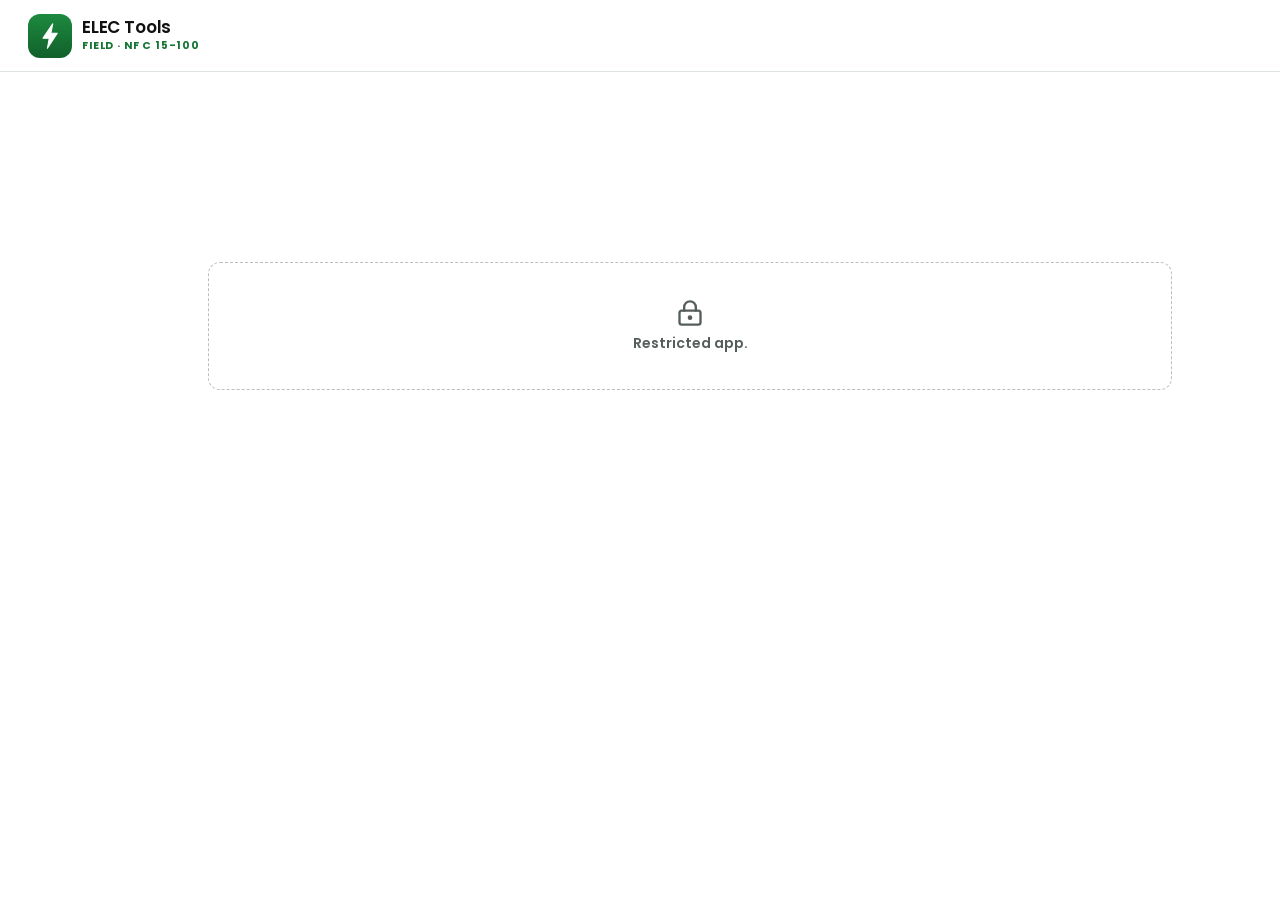
<file: index.html>
<!DOCTYPE html><!--YHZ8ndGAC8doAloc_MuXk--><html lang="fr"><head><meta charSet="utf-8"/><meta name="viewport" content="width=device-width, initial-scale=1, maximum-scale=1, viewport-fit=cover"/><link rel="stylesheet" href="/_next/static/css/69d6e16d5c4a5481.css" data-precedence="next"/><link rel="preload" as="script" fetchPriority="low" href="/_next/static/chunks/webpack-58c58e52b3b2d618.js"/><script src="/_next/static/chunks/4bd1b696-409494caf8c83275.js" async=""></script><script src="/_next/static/chunks/255-205653c4add82feb.js" async=""></script><script src="/_next/static/chunks/main-app-24da8ce214932cf9.js" async=""></script><script src="/_next/static/chunks/2f0b94e8-015daada98eb83e2.js" async=""></script><script src="/_next/static/chunks/164f4fb6-91375d5a65762548.js" async=""></script><script src="/_next/static/chunks/367-178e7920bcaeda4d.js" async=""></script><script src="/_next/static/chunks/app/page-3297cb215c51eac8.js" async=""></script><meta name="theme-color" content="#ffffff"/><title>ELEC Tools</title><meta name="description" content="Compagnon terrain pour calculs electriques NF C 15-100"/><meta name="application-name" content="ELEC Tools"/><link rel="manifest" href="/manifest.webmanifest"/><meta name="robots" content="noindex, nofollow"/><meta name="mobile-web-app-capable" content="yes"/><meta name="apple-mobile-web-app-title" content="ELEC Tools"/><meta name="apple-mobile-web-app-status-bar-style" content="default"/><script src="/_next/static/chunks/polyfills-42372ed130431b0a.js" noModule=""></script></head><body><div hidden=""><!--$--><!--/$--></div><div class="app-shell"><header class="topbar"><button type="button" class="brand-button" aria-label="Accueil ELEC Tools" data-brand-logo="true"><span class="brand-mark" aria-hidden="true"><svg viewBox="0 0 1024 1024" width="32" height="32"><path d="M600 120 L290 580 L490 580 L430 904 L744 424 L540 424 Z" fill="currentColor" stroke="currentColor" stroke-width="36" stroke-linejoin="round"></path></svg></span><span class="min-w-0"><span class="brand-name truncate">ELEC Tools</span><span class="brand-kicker kicker truncate">Terrain · NF C 15-100</span></span></button></header><main class="content" data-web-locked="true"><div class="empty-state web-locked"><svg xmlns="http://www.w3.org/2000/svg" width="28" height="28" viewBox="0 0 24 24" fill="none" stroke="currentColor" stroke-width="2" stroke-linecap="round" stroke-linejoin="round" class="lucide lucide-lock-keyhole" aria-hidden="true"><circle cx="12" cy="16" r="1"></circle><rect x="3" y="10" width="18" height="12" rx="2"></rect><path d="M7 10V7a5 5 0 0 1 10 0v3"></path></svg><span>Application reservee.</span></div></main></div><!--$--><!--/$--><script src="/_next/static/chunks/webpack-58c58e52b3b2d618.js" id="_R_" async=""></script><script>(self.__next_f=self.__next_f||[]).push([0])</script><script>self.__next_f.push([1,"1:\"$Sreact.fragment\"\n2:I[9766,[],\"\"]\n3:I[98924,[],\"\"]\n4:I[28951,[\"33\",\"static/chunks/2f0b94e8-015daada98eb83e2.js\",\"930\",\"static/chunks/164f4fb6-91375d5a65762548.js\",\"367\",\"static/chunks/367-178e7920bcaeda4d.js\",\"974\",\"static/chunks/app/page-3297cb215c51eac8.js\"],\"default\"]\n5:I[24431,[],\"OutletBoundary\"]\n7:I[15278,[],\"AsyncMetadataOutlet\"]\n9:I[24431,[],\"ViewportBoundary\"]\nb:I[24431,[],\"MetadataBoundary\"]\nc:\"$Sreact.suspense\"\ne:I[57150,[],\"\"]\n:HL[\"/_next/static/css/69d6e16d5c4a5481.css\",\"style\"]\n"])</script><script>self.__next_f.push([1,"0:{\"P\":null,\"b\":\"YHZ8ndGAC8doAloc_MuXk\",\"p\":\"\",\"c\":[\"\",\"\"],\"i\":false,\"f\":[[[\"\",{\"children\":[\"__PAGE__\",{}]},\"$undefined\",\"$undefined\",true],[\"\",[\"$\",\"$1\",\"c\",{\"children\":[[[\"$\",\"link\",\"0\",{\"rel\":\"stylesheet\",\"href\":\"/_next/static/css/69d6e16d5c4a5481.css\",\"precedence\":\"next\",\"crossOrigin\":\"$undefined\",\"nonce\":\"$undefined\"}]],[\"$\",\"html\",null,{\"lang\":\"fr\",\"children\":[\"$\",\"body\",null,{\"children\":[\"$\",\"$L2\",null,{\"parallelRouterKey\":\"children\",\"error\":\"$undefined\",\"errorStyles\":\"$undefined\",\"errorScripts\":\"$undefined\",\"template\":[\"$\",\"$L3\",null,{}],\"templateStyles\":\"$undefined\",\"templateScripts\":\"$undefined\",\"notFound\":[[[\"$\",\"title\",null,{\"children\":\"404: This page could not be found.\"}],[\"$\",\"div\",null,{\"style\":{\"fontFamily\":\"system-ui,\\\"Segoe UI\\\",Roboto,Helvetica,Arial,sans-serif,\\\"Apple Color Emoji\\\",\\\"Segoe UI Emoji\\\"\",\"height\":\"100vh\",\"textAlign\":\"center\",\"display\":\"flex\",\"flexDirection\":\"column\",\"alignItems\":\"center\",\"justifyContent\":\"center\"},\"children\":[\"$\",\"div\",null,{\"children\":[[\"$\",\"style\",null,{\"dangerouslySetInnerHTML\":{\"__html\":\"body{color:#000;background:#fff;margin:0}.next-error-h1{border-right:1px solid rgba(0,0,0,.3)}@media (prefers-color-scheme:dark){body{color:#fff;background:#000}.next-error-h1{border-right:1px solid rgba(255,255,255,.3)}}\"}}],[\"$\",\"h1\",null,{\"className\":\"next-error-h1\",\"style\":{\"display\":\"inline-block\",\"margin\":\"0 20px 0 0\",\"padding\":\"0 23px 0 0\",\"fontSize\":24,\"fontWeight\":500,\"verticalAlign\":\"top\",\"lineHeight\":\"49px\"},\"children\":404}],[\"$\",\"div\",null,{\"style\":{\"display\":\"inline-block\"},\"children\":[\"$\",\"h2\",null,{\"style\":{\"fontSize\":14,\"fontWeight\":400,\"lineHeight\":\"49px\",\"margin\":0},\"children\":\"This page could not be found.\"}]}]]}]}]],[]],\"forbidden\":\"$undefined\",\"unauthorized\":\"$undefined\"}]}]}]]}],{\"children\":[\"__PAGE__\",[\"$\",\"$1\",\"c\",{\"children\":[[\"$\",\"$L4\",null,{}],null,[\"$\",\"$L5\",null,{\"children\":[\"$L6\",[\"$\",\"$L7\",null,{\"promise\":\"$@8\"}]]}]]}],{},null,false]},null,false],[\"$\",\"$1\",\"h\",{\"children\":[null,[[\"$\",\"$L9\",null,{\"children\":\"$La\"}],null],[\"$\",\"$Lb\",null,{\"children\":[\"$\",\"div\",null,{\"hidden\":true,\"children\":[\"$\",\"$c\",null,{\"fallback\":null,\"children\":\"$Ld\"}]}]}]]}],false]],\"m\":\"$undefined\",\"G\":[\"$e\",[]],\"s\":false,\"S\":true}\n"])</script><script>self.__next_f.push([1,"a:[[\"$\",\"meta\",\"0\",{\"charSet\":\"utf-8\"}],[\"$\",\"meta\",\"1\",{\"name\":\"viewport\",\"content\":\"width=device-width, initial-scale=1, maximum-scale=1, viewport-fit=cover\"}],[\"$\",\"meta\",\"2\",{\"name\":\"theme-color\",\"content\":\"#ffffff\"}]]\n6:null\n"])</script><script>self.__next_f.push([1,"8:{\"metadata\":[[\"$\",\"title\",\"0\",{\"children\":\"ELEC Tools\"}],[\"$\",\"meta\",\"1\",{\"name\":\"description\",\"content\":\"Compagnon terrain pour calculs electriques NF C 15-100\"}],[\"$\",\"meta\",\"2\",{\"name\":\"application-name\",\"content\":\"ELEC Tools\"}],[\"$\",\"link\",\"3\",{\"rel\":\"manifest\",\"href\":\"/manifest.webmanifest\",\"crossOrigin\":\"$undefined\"}],[\"$\",\"meta\",\"4\",{\"name\":\"robots\",\"content\":\"noindex, nofollow\"}],[\"$\",\"meta\",\"5\",{\"name\":\"mobile-web-app-capable\",\"content\":\"yes\"}],[\"$\",\"meta\",\"6\",{\"name\":\"apple-mobile-web-app-title\",\"content\":\"ELEC Tools\"}],[\"$\",\"meta\",\"7\",{\"name\":\"apple-mobile-web-app-status-bar-style\",\"content\":\"default\"}]],\"error\":null,\"digest\":\"$undefined\"}\n"])</script><script>self.__next_f.push([1,"d:\"$8:metadata\"\n"])</script></body></html>
</file>
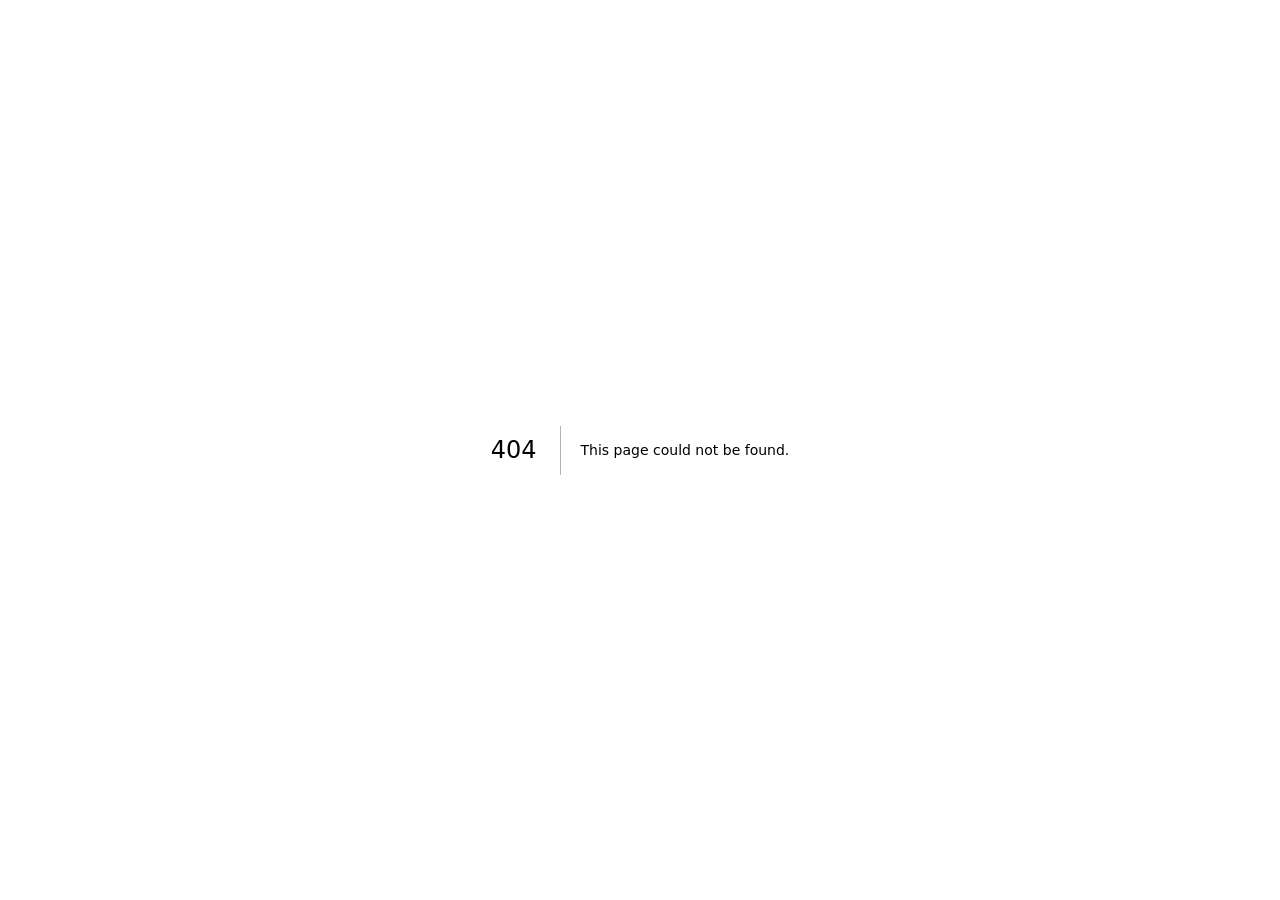
<file: 404/index.html>
<!DOCTYPE html><!--YHZ8ndGAC8doAloc_MuXk--><html lang="fr"><head><meta charSet="utf-8"/><meta name="viewport" content="width=device-width, initial-scale=1, maximum-scale=1, viewport-fit=cover"/><link rel="stylesheet" href="/_next/static/css/69d6e16d5c4a5481.css" data-precedence="next"/><link rel="preload" as="script" fetchPriority="low" href="/_next/static/chunks/webpack-58c58e52b3b2d618.js"/><script src="/_next/static/chunks/4bd1b696-409494caf8c83275.js" async=""></script><script src="/_next/static/chunks/255-205653c4add82feb.js" async=""></script><script src="/_next/static/chunks/main-app-24da8ce214932cf9.js" async=""></script><meta name="robots" content="noindex"/><title>404: This page could not be found.</title><meta name="theme-color" content="#ffffff"/><title>ELEC Tools</title><meta name="description" content="Compagnon terrain pour calculs electriques NF C 15-100"/><meta name="application-name" content="ELEC Tools"/><link rel="manifest" href="/manifest.webmanifest"/><meta name="robots" content="noindex, nofollow"/><meta name="mobile-web-app-capable" content="yes"/><meta name="apple-mobile-web-app-title" content="ELEC Tools"/><meta name="apple-mobile-web-app-status-bar-style" content="default"/><script src="/_next/static/chunks/polyfills-42372ed130431b0a.js" noModule=""></script></head><body><div hidden=""><!--$--><!--/$--></div><div style="font-family:system-ui,&quot;Segoe UI&quot;,Roboto,Helvetica,Arial,sans-serif,&quot;Apple Color Emoji&quot;,&quot;Segoe UI Emoji&quot;;height:100vh;text-align:center;display:flex;flex-direction:column;align-items:center;justify-content:center"><div><style>body{color:#000;background:#fff;margin:0}.next-error-h1{border-right:1px solid rgba(0,0,0,.3)}@media (prefers-color-scheme:dark){body{color:#fff;background:#000}.next-error-h1{border-right:1px solid rgba(255,255,255,.3)}}</style><h1 class="next-error-h1" style="display:inline-block;margin:0 20px 0 0;padding:0 23px 0 0;font-size:24px;font-weight:500;vertical-align:top;line-height:49px">404</h1><div style="display:inline-block"><h2 style="font-size:14px;font-weight:400;line-height:49px;margin:0">This page could not be found.</h2></div></div></div><!--$--><!--/$--><script src="/_next/static/chunks/webpack-58c58e52b3b2d618.js" id="_R_" async=""></script><script>(self.__next_f=self.__next_f||[]).push([0])</script><script>self.__next_f.push([1,"1:\"$Sreact.fragment\"\n2:I[9766,[],\"\"]\n3:I[98924,[],\"\"]\n4:I[24431,[],\"OutletBoundary\"]\n6:I[15278,[],\"AsyncMetadataOutlet\"]\n8:I[24431,[],\"ViewportBoundary\"]\na:I[24431,[],\"MetadataBoundary\"]\nb:\"$Sreact.suspense\"\nd:I[57150,[],\"\"]\n:HL[\"/_next/static/css/69d6e16d5c4a5481.css\",\"style\"]\n"])</script><script>self.__next_f.push([1,"0:{\"P\":null,\"b\":\"YHZ8ndGAC8doAloc_MuXk\",\"p\":\"\",\"c\":[\"\",\"_not-found\",\"\"],\"i\":false,\"f\":[[[\"\",{\"children\":[\"/_not-found\",{\"children\":[\"__PAGE__\",{}]}]},\"$undefined\",\"$undefined\",true],[\"\",[\"$\",\"$1\",\"c\",{\"children\":[[[\"$\",\"link\",\"0\",{\"rel\":\"stylesheet\",\"href\":\"/_next/static/css/69d6e16d5c4a5481.css\",\"precedence\":\"next\",\"crossOrigin\":\"$undefined\",\"nonce\":\"$undefined\"}]],[\"$\",\"html\",null,{\"lang\":\"fr\",\"children\":[\"$\",\"body\",null,{\"children\":[\"$\",\"$L2\",null,{\"parallelRouterKey\":\"children\",\"error\":\"$undefined\",\"errorStyles\":\"$undefined\",\"errorScripts\":\"$undefined\",\"template\":[\"$\",\"$L3\",null,{}],\"templateStyles\":\"$undefined\",\"templateScripts\":\"$undefined\",\"notFound\":\"$undefined\",\"forbidden\":\"$undefined\",\"unauthorized\":\"$undefined\"}]}]}]]}],{\"children\":[\"/_not-found\",[\"$\",\"$1\",\"c\",{\"children\":[null,[\"$\",\"$L2\",null,{\"parallelRouterKey\":\"children\",\"error\":\"$undefined\",\"errorStyles\":\"$undefined\",\"errorScripts\":\"$undefined\",\"template\":[\"$\",\"$L3\",null,{}],\"templateStyles\":\"$undefined\",\"templateScripts\":\"$undefined\",\"notFound\":\"$undefined\",\"forbidden\":\"$undefined\",\"unauthorized\":\"$undefined\"}]]}],{\"children\":[\"__PAGE__\",[\"$\",\"$1\",\"c\",{\"children\":[[[\"$\",\"title\",null,{\"children\":\"404: This page could not be found.\"}],[\"$\",\"div\",null,{\"style\":{\"fontFamily\":\"system-ui,\\\"Segoe UI\\\",Roboto,Helvetica,Arial,sans-serif,\\\"Apple Color Emoji\\\",\\\"Segoe UI Emoji\\\"\",\"height\":\"100vh\",\"textAlign\":\"center\",\"display\":\"flex\",\"flexDirection\":\"column\",\"alignItems\":\"center\",\"justifyContent\":\"center\"},\"children\":[\"$\",\"div\",null,{\"children\":[[\"$\",\"style\",null,{\"dangerouslySetInnerHTML\":{\"__html\":\"body{color:#000;background:#fff;margin:0}.next-error-h1{border-right:1px solid rgba(0,0,0,.3)}@media (prefers-color-scheme:dark){body{color:#fff;background:#000}.next-error-h1{border-right:1px solid rgba(255,255,255,.3)}}\"}}],[\"$\",\"h1\",null,{\"className\":\"next-error-h1\",\"style\":{\"display\":\"inline-block\",\"margin\":\"0 20px 0 0\",\"padding\":\"0 23px 0 0\",\"fontSize\":24,\"fontWeight\":500,\"verticalAlign\":\"top\",\"lineHeight\":\"49px\"},\"children\":404}],[\"$\",\"div\",null,{\"style\":{\"display\":\"inline-block\"},\"children\":[\"$\",\"h2\",null,{\"style\":{\"fontSize\":14,\"fontWeight\":400,\"lineHeight\":\"49px\",\"margin\":0},\"children\":\"This page could not be found.\"}]}]]}]}]],null,[\"$\",\"$L4\",null,{\"children\":[\"$L5\",[\"$\",\"$L6\",null,{\"promise\":\"$@7\"}]]}]]}],{},null,false]},null,false]},null,false],[\"$\",\"$1\",\"h\",{\"children\":[[\"$\",\"meta\",null,{\"name\":\"robots\",\"content\":\"noindex\"}],[[\"$\",\"$L8\",null,{\"children\":\"$L9\"}],null],[\"$\",\"$La\",null,{\"children\":[\"$\",\"div\",null,{\"hidden\":true,\"children\":[\"$\",\"$b\",null,{\"fallback\":null,\"children\":\"$Lc\"}]}]}]]}],false]],\"m\":\"$undefined\",\"G\":[\"$d\",[]],\"s\":false,\"S\":true}\n"])</script><script>self.__next_f.push([1,"9:[[\"$\",\"meta\",\"0\",{\"charSet\":\"utf-8\"}],[\"$\",\"meta\",\"1\",{\"name\":\"viewport\",\"content\":\"width=device-width, initial-scale=1, maximum-scale=1, viewport-fit=cover\"}],[\"$\",\"meta\",\"2\",{\"name\":\"theme-color\",\"content\":\"#ffffff\"}]]\n5:null\n"])</script><script>self.__next_f.push([1,"7:{\"metadata\":[[\"$\",\"title\",\"0\",{\"children\":\"ELEC Tools\"}],[\"$\",\"meta\",\"1\",{\"name\":\"description\",\"content\":\"Compagnon terrain pour calculs electriques NF C 15-100\"}],[\"$\",\"meta\",\"2\",{\"name\":\"application-name\",\"content\":\"ELEC Tools\"}],[\"$\",\"link\",\"3\",{\"rel\":\"manifest\",\"href\":\"/manifest.webmanifest\",\"crossOrigin\":\"$undefined\"}],[\"$\",\"meta\",\"4\",{\"name\":\"robots\",\"content\":\"noindex, nofollow\"}],[\"$\",\"meta\",\"5\",{\"name\":\"mobile-web-app-capable\",\"content\":\"yes\"}],[\"$\",\"meta\",\"6\",{\"name\":\"apple-mobile-web-app-title\",\"content\":\"ELEC Tools\"}],[\"$\",\"meta\",\"7\",{\"name\":\"apple-mobile-web-app-status-bar-style\",\"content\":\"default\"}]],\"error\":null,\"digest\":\"$undefined\"}\n"])</script><script>self.__next_f.push([1,"c:\"$7:metadata\"\n"])</script></body></html>
</file>
<file: _next/static/css/69d6e16d5c4a5481.css>
@font-face{font-family:Poppins;font-style:normal;font-display:swap;font-weight:400;src:url(/_next/static/media/poppins-latin-400-normal.916d3686.woff2) format("woff2"),url(/_next/static/media/poppins-latin-400-normal.cbe785df.woff) format("woff")}@font-face{font-family:Poppins;font-style:normal;font-display:swap;font-weight:500;src:url(/_next/static/media/poppins-latin-500-normal.7777133e.woff2) format("woff2"),url(/_next/static/media/poppins-latin-500-normal.fd8e96c2.woff) format("woff")}@font-face{font-family:Poppins;font-style:normal;font-display:swap;font-weight:600;src:url(/_next/static/media/poppins-latin-600-normal.d8692086.woff2) format("woff2"),url(/_next/static/media/poppins-latin-600-normal.c070cf14.woff) format("woff")}@font-face{font-family:Poppins;font-style:normal;font-display:swap;font-weight:700;src:url(/_next/static/media/poppins-latin-700-normal.9a881e2a.woff2) format("woff2"),url(/_next/static/media/poppins-latin-700-normal.c83dad1a.woff) format("woff")}*,:after,:before{--tw-border-spacing-x:0;--tw-border-spacing-y:0;--tw-translate-x:0;--tw-translate-y:0;--tw-rotate:0;--tw-skew-x:0;--tw-skew-y:0;--tw-scale-x:1;--tw-scale-y:1;--tw-pan-x: ;--tw-pan-y: ;--tw-pinch-zoom: ;--tw-scroll-snap-strictness:proximity;--tw-gradient-from-position: ;--tw-gradient-via-position: ;--tw-gradient-to-position: ;--tw-ordinal: ;--tw-slashed-zero: ;--tw-numeric-figure: ;--tw-numeric-spacing: ;--tw-numeric-fraction: ;--tw-ring-inset: ;--tw-ring-offset-width:0px;--tw-ring-offset-color:#fff;--tw-ring-color:rgb(59 130 246/0.5);--tw-ring-offset-shadow:0 0 #0000;--tw-ring-shadow:0 0 #0000;--tw-shadow:0 0 #0000;--tw-shadow-colored:0 0 #0000;--tw-blur: ;--tw-brightness: ;--tw-contrast: ;--tw-grayscale: ;--tw-hue-rotate: ;--tw-invert: ;--tw-saturate: ;--tw-sepia: ;--tw-drop-shadow: ;--tw-backdrop-blur: ;--tw-backdrop-brightness: ;--tw-backdrop-contrast: ;--tw-backdrop-grayscale: ;--tw-backdrop-hue-rotate: ;--tw-backdrop-invert: ;--tw-backdrop-opacity: ;--tw-backdrop-saturate: ;--tw-backdrop-sepia: ;--tw-contain-size: ;--tw-contain-layout: ;--tw-contain-paint: ;--tw-contain-style: }::backdrop{--tw-border-spacing-x:0;--tw-border-spacing-y:0;--tw-translate-x:0;--tw-translate-y:0;--tw-rotate:0;--tw-skew-x:0;--tw-skew-y:0;--tw-scale-x:1;--tw-scale-y:1;--tw-pan-x: ;--tw-pan-y: ;--tw-pinch-zoom: ;--tw-scroll-snap-strictness:proximity;--tw-gradient-from-position: ;--tw-gradient-via-position: ;--tw-gradient-to-position: ;--tw-ordinal: ;--tw-slashed-zero: ;--tw-numeric-figure: ;--tw-numeric-spacing: ;--tw-numeric-fraction: ;--tw-ring-inset: ;--tw-ring-offset-width:0px;--tw-ring-offset-color:#fff;--tw-ring-color:rgb(59 130 246/0.5);--tw-ring-offset-shadow:0 0 #0000;--tw-ring-shadow:0 0 #0000;--tw-shadow:0 0 #0000;--tw-shadow-colored:0 0 #0000;--tw-blur: ;--tw-brightness: ;--tw-contrast: ;--tw-grayscale: ;--tw-hue-rotate: ;--tw-invert: ;--tw-saturate: ;--tw-sepia: ;--tw-drop-shadow: ;--tw-backdrop-blur: ;--tw-backdrop-brightness: ;--tw-backdrop-contrast: ;--tw-backdrop-grayscale: ;--tw-backdrop-hue-rotate: ;--tw-backdrop-invert: ;--tw-backdrop-opacity: ;--tw-backdrop-saturate: ;--tw-backdrop-sepia: ;--tw-contain-size: ;--tw-contain-layout: ;--tw-contain-paint: ;--tw-contain-style: }/*
! tailwindcss v3.4.19 | MIT License | https://tailwindcss.com
*/*,:after,:before{box-sizing:border-box;border:0 solid #e5e7eb}:after,:before{--tw-content:""}:host,html{line-height:1.5;-webkit-text-size-adjust:100%;-moz-tab-size:4;-o-tab-size:4;tab-size:4;font-family:Poppins,-apple-system,BlinkMacSystemFont,Segoe UI,Roboto,Helvetica Neue,Arial,sans-serif;font-feature-settings:normal;font-variation-settings:normal;-webkit-tap-highlight-color:transparent}body{line-height:inherit}hr{height:0;color:inherit;border-top-width:1px}abbr:where([title]){-webkit-text-decoration:underline dotted;text-decoration:underline dotted}h1,h2,h3,h4,h5,h6{font-size:inherit;font-weight:inherit}a{color:inherit;text-decoration:inherit}b,strong{font-weight:bolder}code,kbd,pre,samp{font-family:ui-monospace,SFMono-Regular,Menlo,Monaco,Consolas,Liberation Mono,Courier New,monospace;font-feature-settings:normal;font-variation-settings:normal;font-size:1em}small{font-size:80%}sub,sup{font-size:75%;line-height:0;position:relative;vertical-align:baseline}sub{bottom:-.25em}sup{top:-.5em}table{text-indent:0;border-color:inherit;border-collapse:collapse}button,input,optgroup,select,textarea{font-family:inherit;font-feature-settings:inherit;font-variation-settings:inherit;font-size:100%;font-weight:inherit;line-height:inherit;letter-spacing:inherit;color:inherit;margin:0;padding:0}button,select{text-transform:none}button,input:where([type=button]),input:where([type=reset]),input:where([type=submit]){-webkit-appearance:button;background-color:transparent;background-image:none}:-moz-focusring{outline:auto}:-moz-ui-invalid{box-shadow:none}progress{vertical-align:baseline}::-webkit-inner-spin-button,::-webkit-outer-spin-button{height:auto}[type=search]{-webkit-appearance:textfield;outline-offset:-2px}::-webkit-search-decoration{-webkit-appearance:none}::-webkit-file-upload-button{-webkit-appearance:button;font:inherit}summary{display:list-item}blockquote,dd,dl,figure,h1,h2,h3,h4,h5,h6,hr,p,pre{margin:0}fieldset{margin:0}fieldset,legend{padding:0}menu,ol,ul{list-style:none;margin:0;padding:0}dialog{padding:0}textarea{resize:vertical}input::-moz-placeholder,textarea::-moz-placeholder{opacity:1;color:#9ca3af}input::placeholder,textarea::placeholder{opacity:1;color:#9ca3af}[role=button],button{cursor:pointer}:disabled{cursor:default}audio,canvas,embed,iframe,img,object,svg,video{display:block;vertical-align:middle}img,video{max-width:100%;height:auto}[hidden]:where(:not([hidden=until-found])){display:none}.sr-only{position:absolute;width:1px;height:1px;padding:0;margin:-1px;overflow:hidden;clip:rect(0,0,0,0);white-space:nowrap;border-width:0}.\!visible{visibility:visible!important}.visible{visibility:visible}.collapse{visibility:collapse}.fixed{position:fixed}.col-span-2{grid-column:span 2/span 2}.mb-1{margin-bottom:.25rem}.mb-2{margin-bottom:.5rem}.mb-3{margin-bottom:.75rem}.mb-4{margin-bottom:1rem}.mt-1{margin-top:.25rem}.mt-2{margin-top:.5rem}.mt-3{margin-top:.75rem}.mt-4{margin-top:1rem}.block{display:block}.flex{display:flex}.\!table{display:table!important}.table{display:table}.grid{display:grid}.contents{display:contents}.hidden{display:none}.min-h-\[48px\]{min-height:48px}.w-full{width:100%}.min-w-0{min-width:0}.min-w-\[300px\]{min-width:300px}.min-w-\[320px\]{min-width:320px}.flex-1{flex:1 1 0%}.shrink-0{flex-shrink:0}.border-collapse{border-collapse:collapse}.transform{transform:translate(var(--tw-translate-x),var(--tw-translate-y)) rotate(var(--tw-rotate)) skewX(var(--tw-skew-x)) skewY(var(--tw-skew-y)) scaleX(var(--tw-scale-x)) scaleY(var(--tw-scale-y))}.grid-cols-2{grid-template-columns:repeat(2,minmax(0,1fr))}.grid-cols-3{grid-template-columns:repeat(3,minmax(0,1fr))}.grid-cols-\[minmax\(0\2c 1fr\)\]{grid-template-columns:minmax(0,1fr)}.flex-wrap{flex-wrap:wrap}.items-end{align-items:flex-end}.items-center{align-items:center}.justify-between{justify-content:space-between}.gap-2{gap:.5rem}.gap-3{gap:.75rem}.gap-4{gap:1rem}.gap-5{gap:1.25rem}.gap-6{gap:1.5rem}.space-y-2>:not([hidden])~:not([hidden]){--tw-space-y-reverse:0;margin-top:calc(.5rem * calc(1 - var(--tw-space-y-reverse)));margin-bottom:calc(.5rem * var(--tw-space-y-reverse))}.space-y-3>:not([hidden])~:not([hidden]){--tw-space-y-reverse:0;margin-top:calc(.75rem * calc(1 - var(--tw-space-y-reverse)));margin-bottom:calc(.75rem * var(--tw-space-y-reverse))}.space-y-4>:not([hidden])~:not([hidden]){--tw-space-y-reverse:0;margin-top:calc(1rem * calc(1 - var(--tw-space-y-reverse)));margin-bottom:calc(1rem * var(--tw-space-y-reverse))}.overflow-x-auto{overflow-x:auto}.truncate{overflow:hidden;text-overflow:ellipsis}.truncate,.whitespace-nowrap{white-space:nowrap}.rounded-full{border-radius:9999px}.rounded-lg{border-radius:10px}.border{border-width:1px}.border-t{border-top-width:1px}.border-confirm{--tw-border-opacity:1;border-color:rgb(21 117 51/var(--tw-border-opacity,1))}.border-ink\/10{border-color:rgb(17 17 17/.1)}.border-ink\/5{border-color:rgb(17 17 17/.05)}.border-line{--tw-border-opacity:1;border-color:rgb(221 227 224/var(--tw-border-opacity,1))}.border-white\/10{border-color:rgb(255 255 255/.1)}.bg-confirm{--tw-bg-opacity:1;background-color:rgb(21 117 51/var(--tw-bg-opacity,1))}.bg-mint{--tw-bg-opacity:1;background-color:rgb(233 248 237/var(--tw-bg-opacity,1))}.bg-panel{--tw-bg-opacity:1;background-color:rgb(244 246 245/var(--tw-bg-opacity,1))}.bg-red-600{--tw-bg-opacity:1;background-color:rgb(220 38 38/var(--tw-bg-opacity,1))}.bg-white{--tw-bg-opacity:1;background-color:rgb(255 255 255/var(--tw-bg-opacity,1))}.bg-white\/10{background-color:rgb(255 255 255/.1)}.p-3{padding:.75rem}.p-4{padding:1rem}.px-2{padding-left:.5rem;padding-right:.5rem}.px-3{padding-left:.75rem;padding-right:.75rem}.py-1{padding-top:.25rem;padding-bottom:.25rem}.py-2{padding-top:.5rem;padding-bottom:.5rem}.py-3{padding-top:.75rem;padding-bottom:.75rem}.text-left{text-align:left}.text-sm{font-size:.875rem;line-height:1.25rem}.text-xs{font-size:.75rem;line-height:1rem}.font-black{font-weight:700}.font-bold,.font-semibold{font-weight:600}.uppercase{text-transform:uppercase}.capitalize{text-transform:capitalize}.italic{font-style:italic}.text-confirm{--tw-text-opacity:1;color:rgb(21 117 51/var(--tw-text-opacity,1))}.text-graphite{--tw-text-opacity:1;color:rgb(86 94 90/var(--tw-text-opacity,1))}.text-safety{--tw-text-opacity:1;color:rgb(61 205 88/var(--tw-text-opacity,1))}.text-white{--tw-text-opacity:1;color:rgb(255 255 255/var(--tw-text-opacity,1))}.outline{outline-style:solid}.ring{--tw-ring-offset-shadow:var(--tw-ring-inset) 0 0 0 var(--tw-ring-offset-width) var(--tw-ring-offset-color);--tw-ring-shadow:var(--tw-ring-inset) 0 0 0 calc(3px + var(--tw-ring-offset-width)) var(--tw-ring-color)}.ring,.ring-1{box-shadow:var(--tw-ring-offset-shadow),var(--tw-ring-shadow),var(--tw-shadow,0 0 #0000)}.ring-1{--tw-ring-offset-shadow:var(--tw-ring-inset) 0 0 0 var(--tw-ring-offset-width) var(--tw-ring-offset-color);--tw-ring-shadow:var(--tw-ring-inset) 0 0 0 calc(1px + var(--tw-ring-offset-width)) var(--tw-ring-color)}.ring-line{--tw-ring-opacity:1;--tw-ring-color:rgb(221 227 224/var(--tw-ring-opacity,1))}.blur{--tw-blur:blur(8px)}.blur,.filter{filter:var(--tw-blur) var(--tw-brightness) var(--tw-contrast) var(--tw-grayscale) var(--tw-hue-rotate) var(--tw-invert) var(--tw-saturate) var(--tw-sepia) var(--tw-drop-shadow)}:root{color-scheme:light;--c-ink:#111111;--c-body:#2f3632;--c-muted:#565e5a;--c-green:#157533;--c-green-pressed:#0f5c27;--c-life:#3dcd58;--c-mint:#e9f8ed;--c-mint-line:#bfe6cb;--c-surface:#f4f6f5;--c-line:#dde3e0;--c-field-line:#7a8580;--c-warn:#9a3412;--c-warn-bg:#fff4e5;--c-warn-line:#f5c99a;--c-danger:#b42318;--radius-card:14px;--radius-control:10px;--gutter:16px;--safe-top:env(safe-area-inset-top,0px);--safe-bottom:env(safe-area-inset-bottom,0px);--safe-left:env(safe-area-inset-left,0px);--safe-right:env(safe-area-inset-right,0px);--topbar-height:60px;--topbar-offset:calc(var(--topbar-height) + var(--safe-top));--plan-taskbar-h:66px;--plan-bottom-space:calc(var(--bottom-nav-height) + var(--safe-bottom));--plan-work-h:calc(100dvh - var(--topbar-offset) - var(--plan-taskbar-h) - var(--plan-bottom-space) - 40px);--bottom-nav-height:64px}*{box-sizing:border-box}body,html{min-height:100%;overflow-x:hidden;overflow-x:clip}body{margin:0;background:#fff;color:var(--c-ink);font-family:Poppins,-apple-system,BlinkMacSystemFont,Segoe UI,Roboto,Helvetica Neue,Arial,sans-serif;font-size:16px;line-height:1.45;letter-spacing:0;overscroll-behavior-y:none;-webkit-font-smoothing:antialiased;-webkit-text-size-adjust:100%}button,input,select,textarea{font:inherit;color:inherit}button,summary{-webkit-tap-highlight-color:transparent;touch-action:manipulation}:focus-visible{outline:3px solid rgba(61,205,88,.55);outline-offset:2px}.kicker{color:var(--c-green);font-size:11.5px;font-weight:700;letter-spacing:.08em;line-height:1.3;text-transform:uppercase}.page-head{display:grid;gap:4px}.page-title{font-size:clamp(1.55rem,7vw,2rem);font-weight:500;letter-spacing:-.015em;line-height:1.12}.lead{color:var(--c-muted);font-size:14px;font-weight:500;line-height:1.4}.section-title{font-size:clamp(1.15rem,5vw,1.35rem);font-weight:600;letter-spacing:-.01em;line-height:1.2;overflow-wrap:break-word}.section-head{display:flex;align-items:baseline;justify-content:space-between;gap:12px;margin-bottom:10px}.count-chip{border-radius:999px;background:var(--c-surface);padding:2px 10px;color:var(--c-muted);font-size:12px;font-weight:600}.app-shell{min-height:100dvh;padding-bottom:calc(var(--bottom-nav-height) + var(--safe-bottom) + 20px)}.topbar{position:sticky;top:0;z-index:40;justify-content:space-between;min-height:var(--topbar-offset);border-bottom:1px solid var(--c-line);background:#fff;padding:calc(8px + var(--safe-top)) calc(var(--gutter) + var(--safe-right)) 8px calc(var(--gutter) + var(--safe-left))}.brand-button,.topbar{display:flex;align-items:center;gap:10px}.brand-button{min-width:0;min-height:44px;text-align:left}.brand-mark{display:grid;height:40px;width:40px;flex-shrink:0;place-items:center;border-radius:12px;background:linear-gradient(180deg,#1d8a3f,#11602a);color:#fff}.brand-name{display:block;font-size:17px;font-weight:600;letter-spacing:-.01em;line-height:1.15}.brand-kicker{display:block;margin-top:1px;font-size:10.5px}.topbar-actions{display:flex;flex-shrink:0;align-items:center;gap:8px}.engine-chip{display:none;border-radius:999px;background:var(--c-surface);padding:6px 12px;color:var(--c-muted);font-size:12px;font-weight:600}.content{margin:0 auto;width:min(100%,1120px);padding:18px calc(var(--gutter) + var(--safe-right)) 8px calc(var(--gutter) + var(--safe-left))}.bottom-nav{position:fixed;right:0;bottom:0;left:0;z-index:50;display:grid;grid-template-columns:repeat(4,minmax(0,1fr));gap:4px;border-top:1px solid var(--c-line);background:#fff;padding:6px calc(8px + var(--safe-right)) calc(6px + var(--safe-bottom)) calc(8px + var(--safe-left))}.bottom-nav>*{min-width:0}.nav-button{display:flex;min-height:54px;min-width:0;width:100%;flex-direction:column;align-items:center;justify-content:center;gap:3px;border-radius:12px;color:var(--c-muted);font-size:11.5px;font-weight:600;line-height:1.1}.nav-icon{display:grid;height:30px;width:52px;place-items:center;border-radius:999px;transition:background-color .15s ease}.nav-button[aria-current=page]{color:var(--c-green)}.nav-button[aria-current=page] .nav-icon{background:var(--c-mint)}.nav-button span:last-child{max-width:100%;overflow:hidden;text-overflow:ellipsis;white-space:nowrap}.toast{position:fixed;left:50%;bottom:calc(var(--bottom-nav-height) + var(--safe-bottom) + 14px);z-index:70;width:-moz-max-content;width:max-content;max-width:calc(100vw - 32px);transform:translateX(-50%);border-radius:12px;background:var(--c-ink);padding:12px 16px;color:#fff;font-size:14px}.btn,.toast{font-weight:600;text-align:center}.btn{display:inline-flex;min-height:44px;align-items:center;justify-content:center;gap:8px;border:1px solid transparent;border-radius:var(--radius-control);padding:10px 16px;font-size:15px;line-height:1.15;transition:background-color .15s ease,border-color .15s ease}.btn-primary{background:var(--c-green);color:#fff}.btn-primary:active{background:var(--c-green-pressed)}.btn:disabled{cursor:not-allowed;opacity:.45}.btn-secondary{border-color:var(--c-field-line);background:#fff;color:var(--c-ink)}.btn-quiet:active,.btn-secondary:active{background:var(--c-mint)}.btn-quiet{border-color:var(--c-line);background:var(--c-surface);color:var(--c-ink)}.btn-danger{border-color:#f1c4bf;background:#fff;color:var(--c-danger)}.btn-icon{display:grid;height:44px;width:44px;flex-shrink:0;place-items:center;border:1px solid var(--c-line);border-radius:12px;background:var(--c-surface);color:var(--c-ink)}.btn-icon.btn-danger{border-color:#f1c4bf;background:#fff;color:var(--c-danger)}.note-action{min-height:48px}.card{border:1px solid var(--c-line);border-radius:var(--radius-card);background:var(--c-surface)}.input-panel{padding:16px}.two-column{display:flex;flex-direction:column;gap:12px}.two-column>.input-panel:first-child:before{content:"Entrees";display:block;margin-bottom:12px;color:var(--c-green);font-size:11.5px;font-weight:700;letter-spacing:.08em;text-transform:uppercase}.result-panel{padding:16px}.result-panel.result-ok{border-color:var(--c-mint-line);background:var(--c-mint)}.result-panel.result-warn{border-color:var(--c-warn-line);background:var(--c-warn-bg)}.result-panel.result-pending{border-style:dashed;background:var(--c-surface)}.result-pending .result-status{color:var(--c-muted)}.result-pending-text{margin:0;color:var(--c-body);font-size:15px;line-height:1.45}.result-head{display:flex;align-items:flex-start;justify-content:space-between;gap:10px;margin-bottom:14px}.result-status{display:flex;align-items:center;gap:8px;margin-top:4px;font-size:17px;font-weight:600;line-height:1.2}.result-warn .kicker,.result-warn .result-status{color:var(--c-warn)}.status-chip{flex-shrink:0;border:1px solid var(--c-line);border-radius:999px;background:#fff;padding:3px 10px;color:var(--c-muted);font-size:11px;font-weight:700;letter-spacing:.06em;text-transform:uppercase}.result-actions{display:grid;grid-template-columns:1fr 1fr;gap:10px;margin-top:16px;border-top:1px solid rgba(17,17,17,.1);padding-top:16px}.tool-layout{display:grid;gap:12px;align-items:start}.back-link{display:inline-flex;min-height:44px;align-items:center;gap:4px;justify-self:start;margin:-8px 0 -4px -6px;border-radius:10px;padding:0 10px 0 4px;color:var(--c-green);font-size:14px;font-weight:600}.tool-frame-head{display:flex;min-width:0;align-items:center;gap:12px}.tool-badge{display:grid;height:46px;width:46px;flex-shrink:0;place-items:center;border-radius:999px;background:var(--c-life);color:var(--c-ink)}.tool-title{margin-top:2px;font-size:clamp(1.3rem,6vw,1.65rem);font-weight:500;letter-spacing:-.015em;line-height:1.15;overflow-wrap:break-word}.tool-actions{display:grid;width:100%;grid-template-columns:1fr 1fr;gap:8px}.tool-actions .segmented{grid-column:1/-1;min-width:0}.form-grid{display:grid;grid-template-columns:repeat(2,minmax(0,1fr));gap:14px 12px}.form-grid>*{min-width:0}.field-label{display:block;margin-bottom:6px;font-size:13.5px;font-weight:600}.control,.field-label{color:var(--c-ink);line-height:1.2}.control{min-height:48px;width:100%;border:1px solid var(--c-field-line);border-radius:var(--radius-control);background:#fff;padding:11px 12px;font-size:16px;font-weight:500}select.control{padding-right:8px;text-overflow:ellipsis}.control:focus{border-color:var(--c-green);outline:3px solid rgba(61,205,88,.35);outline-offset:0}.control:disabled{border-color:var(--c-line);background:var(--c-surface);color:var(--c-muted)}.segmented{display:grid;grid-template-columns:repeat(auto-fit,minmax(84px,1fr));gap:4px;border:1px solid var(--c-line);border-radius:12px;background:#fff;padding:4px}.segmented button{min-height:44px;border:0;border-radius:9px;background:transparent;padding:6px 8px;color:var(--c-body);font-size:14px;font-weight:600;line-height:1.15}.segmented button[data-active=true]{background:var(--c-green);color:#fff}.segmented button:disabled{cursor:not-allowed;background:repeating-linear-gradient(135deg,transparent 0 6px,rgba(17,17,17,.04) 6px 12px);color:#8a938f}.field-hint{margin-top:6px;color:var(--c-muted);font-size:12.5px;font-weight:500;line-height:1.35}.reference-card{border:1px solid var(--c-line);border-radius:12px;background:#fff;padding:12px 14px}.reference-code{margin-top:2px;color:var(--c-ink);font-size:19px;font-weight:700;letter-spacing:.02em;line-height:1.2;font-variant-numeric:tabular-nums}.reference-desc{margin-top:2px;color:var(--c-body);font-size:13.5px;font-weight:500;line-height:1.35}.toggle-row{display:flex;min-height:48px;align-items:center;justify-content:space-between;gap:12px;border:1px solid var(--c-line);border-radius:var(--radius-control);background:#fff;padding:8px 12px;font-size:14.5px;font-weight:500;line-height:1.25}.toggle-row input{height:22px;width:22px;flex-shrink:0;accent-color:var(--c-green)}.result-grid{display:grid;grid-template-columns:repeat(2,minmax(0,1fr));gap:8px}.metric{min-width:0;border:1px solid var(--c-line);border-radius:12px;background:#fff;padding:12px}.metric-label{color:var(--c-muted);font-size:11px;font-weight:700;letter-spacing:.06em;line-height:1.25;text-transform:uppercase}.metric-value{margin-top:4px;overflow-wrap:anywhere;color:var(--c-green);font-size:clamp(1.2rem,5.6vw,1.6rem);font-weight:700;font-variant-numeric:tabular-nums;letter-spacing:-.01em;line-height:1.12}.metric-sub{margin-top:4px;color:var(--c-ink);font-size:15px;font-weight:600;line-height:1.3}.metric.has-reference{container-type:inline-size}.metric-value.is-reference{overflow-wrap:normal;white-space:nowrap;font-size:clamp(.75rem,12.5cqi,1.25rem);letter-spacing:0}.result-warn .metric-value{color:var(--c-ink)}.detail-list{display:grid;gap:8px;margin-top:14px}.detail-item{display:flex;gap:10px;color:var(--c-body);font-size:14px;font-weight:500;line-height:1.4}.detail-item:before{content:"";height:7px;width:7px;flex-shrink:0;margin-top:7px;border-radius:2px;background:var(--c-life)}.result-warn .detail-item:before{background:#f59e0b}.empty-state{display:grid;justify-items:center;gap:6px;border:1px dashed #b7c0bb;border-radius:12px;background:#fff;padding:20px 16px;color:var(--c-muted);font-size:14px;font-weight:600;text-align:center}.web-locked{margin-top:18vh;padding:36px 16px}.home-screen{display:grid;gap:26px}.home-tool-grid{display:grid;grid-template-columns:repeat(2,minmax(0,1fr));gap:10px}.tool-tile{position:relative;display:grid;min-width:0;min-height:104px;align-content:start;gap:4px;border:1px solid var(--c-line);border-radius:var(--radius-card);background:var(--c-surface);padding:14px;color:var(--c-ink);text-align:left;transition:border-color .15s ease,background-color .15s ease}.tool-tile:active{border-color:var(--c-green);background:var(--c-mint)}.tool-tile--priority{min-height:132px;border-color:var(--c-mint-line);background:var(--c-mint)}.tool-tile-icon{display:grid;height:38px;width:38px;place-items:center;margin-bottom:8px;border:1px solid var(--c-line);border-radius:999px;background:#fff;color:var(--c-green)}.tool-tile--priority .tool-tile-icon{height:44px;width:44px;border:0;background:var(--c-life);color:var(--c-ink)}.tool-tile-title{display:block;overflow-wrap:break-word;hyphens:auto;font-size:15.5px;font-weight:600;letter-spacing:-.01em;line-height:1.2}.tool-tile-kicker{display:block;color:var(--c-muted);font-size:12.5px;font-weight:500;line-height:1.25}.tool-tile-arrow{position:absolute;top:16px;right:14px;color:var(--c-green)}.list-stack{display:grid;gap:8px}.list-row{display:flex;min-width:0;align-items:center;justify-content:space-between;gap:12px;border:1px solid var(--c-line);border-radius:12px;background:#fff;padding:10px 10px 10px 14px}.list-row-title{font-size:15px;font-weight:600;line-height:1.25}.list-row-meta,.list-row-title{overflow:hidden;text-overflow:ellipsis;white-space:nowrap}.list-row-meta{font-size:13px}.calc-date,.list-row-meta{color:var(--c-muted);font-weight:500;line-height:1.3}.calc-date{margin-top:2px;font-size:12px}.calc-latest{display:inline-block;margin-left:8px;padding:1px 8px;border-radius:999px;background:#e5f4e8;color:#1f6b33;font-size:11px;font-weight:700;vertical-align:2px}.project-row{display:flex;width:100%;min-height:64px;align-items:center;justify-content:space-between;gap:12px;border:1px solid var(--c-line);border-radius:12px;background:#fff;padding:10px 14px;text-align:left}.project-row.is-selected{border-color:var(--c-green);background:var(--c-mint);box-shadow:inset 3px 0 0 var(--c-green)}.project-count{flex-shrink:0;border-radius:999px;background:var(--c-surface);padding:3px 10px;color:var(--c-muted);font-size:12px;font-weight:600}.project-row.is-selected .project-count{background:#fff;color:var(--c-green)}.preference-section{overflow:hidden;border:1px solid var(--c-line);border-radius:12px;background:#fff}.preference-section>summary{display:flex;min-height:52px;cursor:pointer;list-style:none;align-items:center;justify-content:space-between;gap:12px;padding:8px 14px;font-size:15px;font-weight:600}.preference-section>summary::-webkit-details-marker{display:none}.preference-chevron{color:var(--c-green);transition:transform .15s ease}.preference-section[open] .preference-chevron{transform:rotate(180deg)}.preference-body{border-top:1px solid var(--c-line);padding:14px}@media (max-width:370px){:root{--gutter:12px}.form-grid{grid-template-columns:minmax(0,1fr)}.tool-tile{padding:12px}.tool-tile-title{font-size:14.5px}.nav-button{font-size:10.5px}}@media (prefers-reduced-motion:reduce){*{transition:none!important}}@media (min-width:840px){:root{--topbar-height:72px;--gutter:28px;--plan-bottom-space:0px}.app-shell{padding-bottom:32px}.engine-chip{display:inline-flex}.brand-mark{height:44px;width:44px}.content{padding-top:28px;padding-left:128px}.content.is-wide{width:100%}.bottom-nav{top:calc(var(--topbar-offset) + 16px);right:auto;bottom:auto;left:20px;width:88px;grid-template-columns:1fr;gap:6px;border:1px solid var(--c-line);border-radius:16px;padding:8px}.toast{bottom:24px}.home-tool-grid{grid-template-columns:repeat(4,minmax(0,1fr));gap:12px}.tool-tile{min-height:120px;padding:16px}.tool-tile--priority{min-height:148px}.form-grid{grid-template-columns:repeat(auto-fit,minmax(180px,1fr))}.result-grid{grid-template-columns:repeat(auto-fit,minmax(140px,1fr))}.tool-actions{display:flex;width:auto}.two-column{display:grid;grid-template-columns:minmax(0,1fr) 380px;gap:16px;align-items:start}.input-panel,.result-panel{padding:20px}}.panel-row{position:relative;border:1px solid var(--c-line);border-radius:var(--radius-card);background:#fff}.panel-row-head{display:flex;width:100%;min-height:60px;align-items:center;justify-content:space-between;gap:12px;border:0;background:transparent;padding:10px 12px 10px 14px;text-align:left}.panel-row-title{display:block;font-size:16px;font-weight:600;line-height:1.25}.panel-row-meta{display:block;margin-top:2px;color:var(--c-muted);font-size:13px;font-weight:500;line-height:1.3}.field-hint.is-warn{color:var(--c-warn);font-weight:600}.panel-row-meta.is-warn{color:var(--c-warn)}.panel-row-chevron{flex-shrink:0;color:var(--c-green);transition:transform .15s ease}.panel-row-chevron.is-open{transform:rotate(180deg)}.panel-row-body{display:grid;gap:14px;border-top:1px solid var(--c-line);padding:14px}.panel-tree-root{border:1px solid var(--c-mint-line);border-radius:var(--radius-control);background:var(--c-mint);padding:10px 12px;color:var(--c-green);font-size:14px;font-weight:600;line-height:1.3}.panel-tree-list{display:grid;gap:8px;margin:0 0 0 14px;border-left:2px solid var(--c-mint-line);padding:8px 0 0 14px;list-style:none}.panel-tree-item{position:relative;display:flex;min-width:0;align-items:center;gap:8px;border:1px solid var(--c-line);border-radius:12px;background:#fff;padding:8px 8px 8px 12px}.panel-tree-item:before{content:"";position:absolute;top:50%;left:-16px;width:15px;border-top:2px solid var(--c-mint-line)}.panel-tree-item.is-editing{display:block;border-color:var(--c-green);background:var(--c-mint);padding:0}.panel-tree-empty{margin-top:8px;color:var(--c-muted);font-size:13px}.panel-circuit-form{border:1px solid var(--c-mint-line);border-radius:12px;background:var(--c-mint);padding:12px}.panel-tree-item.is-editing .panel-circuit-form{border:0}.panel-circuit-note{align-self:end;border-radius:var(--radius-control);background:#fff;padding:12px;color:var(--c-muted);font-size:13.5px;font-weight:500}.panel-location-chips{display:flex;flex-wrap:wrap;gap:8px;margin-top:8px}.panel-location-chip{min-height:40px;border:1px solid var(--c-field-line);border-radius:999px;background:#fff;padding:6px 14px;color:var(--c-body);font-size:14px;font-weight:600}.panel-location-chip[aria-pressed=true]{border-color:var(--c-green);background:var(--c-green);color:#fff}.panel-location-add{display:grid;grid-template-columns:minmax(0,1fr) auto;gap:8px;align-items:end;margin-top:10px}.panel-function-advice{display:grid;gap:4px;border:1px solid var(--c-mint-line);border-radius:var(--radius-control);background:var(--c-mint);padding:12px;color:var(--c-ink);font-size:14px;font-weight:600}.panel-function-advice .field-hint{font-weight:500}.panel-tree-meta{color:var(--c-muted);font-size:13px;font-weight:500;line-height:1.3}.panel-org{margin-top:16px}.panel-org-root{border-radius:var(--radius-control);background:var(--c-ink);padding:10px 12px;color:#fff;font-size:14px;font-weight:600;line-height:1.3}.panel-org-list{display:grid;gap:12px;margin-left:8px;border-left:2px solid var(--c-field-line);padding:12px 0 0 10px}.panel-org-list>.panel-row:before{content:"";position:absolute;top:29px;left:-12px;width:11px;border-top:2px solid var(--c-field-line)}.panel-row--direct{border-color:var(--c-mint-line)}.panel-tree-root.is-none{border-color:var(--c-line);background:var(--c-surface);color:var(--c-muted)}.panel-direct-list{display:grid;gap:8px;margin:0;padding:0;list-style:none}.panel-direct-list>.panel-tree-item:before{display:none}.panel-add-differential{border-style:dashed}.panel-delete-button{width:100%;color:var(--c-danger)}.panel-delete-confirm{display:grid;gap:10px;border:1px solid #f1c4bf;border-radius:12px;background:#fff5f4;padding:12px;color:var(--c-danger);font-size:14px;font-weight:600}.panel-form-full{grid-column:1/-1}.panel-validation-ok{border:1px solid var(--c-mint-line);border-radius:12px;background:var(--c-mint);color:var(--c-green);font-size:14px;font-weight:700}.housing-summary,.panel-validation-ok{display:flex;align-items:center;gap:8px;padding:10px 12px}.housing-summary{flex-wrap:wrap;justify-content:space-between;border:1px solid var(--c-line);border-radius:12px;background:#fff}.housing-summary p{min-width:0;color:var(--c-body);font-size:14px;font-weight:600;line-height:1.35}.housing-banner{display:grid;gap:10px;border:1px solid var(--c-warn-line);border-radius:12px;background:var(--c-warn-bg);padding:12px;color:var(--c-warn);font-size:14px;font-weight:600}.housing-section-title{margin:18px 0 8px;color:var(--c-ink);font-size:15px;font-weight:700}.housing-section-title.is-first{margin-top:0}.housing-minimums,.housing-notes{border:1px solid var(--c-mint-line);border-radius:12px;background:var(--c-mint);padding:12px}.tool-tile-wrap{position:relative;min-width:0}.tool-tile-wrap>.tool-tile{width:100%;height:100%}.tool-favorite{position:absolute;top:6px;right:6px;display:grid;height:44px;width:44px;place-items:center;border:0;border-radius:12px;background:transparent;color:var(--c-field-line)}.tool-favorite.is-favorite{color:var(--c-green)}.tool-favorite:active{background:var(--c-mint)}.favorites-empty{border:1px dashed var(--c-line);border-radius:var(--radius-card);padding:14px;color:var(--c-muted);font-size:14px;line-height:1.4}.support-notice{border:1px solid var(--c-warn-line);border-radius:var(--radius-control);background:var(--c-warn-bg);padding:10px 12px;color:var(--c-warn);font-size:13.5px;font-weight:600;line-height:1.4}.faq-list{display:grid;gap:8px;margin-top:8px}.faq-item{border:1px solid var(--c-line);border-radius:12px;background:#fff}.faq-item summary{display:grid;min-height:56px;gap:2px;padding:10px 14px;cursor:pointer;list-style:none}.faq-item summary::-webkit-details-marker{display:none}.faq-item[open] summary{border-bottom:1px solid var(--c-line)}.faq-category{color:var(--c-green);font-size:11.5px;font-weight:700;letter-spacing:.06em;text-transform:uppercase}.faq-question{font-size:15px;font-weight:600;line-height:1.3}.faq-answer{padding:10px 14px 4px;font-size:14.5px;line-height:1.45}.chat-source,.faq-source{padding:0 14px 10px;color:var(--c-muted);font-size:12.5px;line-height:1.35}.chat-head{display:flex;align-items:center;gap:8px;margin-top:14px;color:var(--c-green);font-weight:600}.chat-log{display:grid;gap:8px;margin-top:10px}.chat-message{max-width:88%;border-radius:14px;padding:10px 12px;font-size:14.5px;line-height:1.4}.chat-message.is-support{justify-self:start;border:1px solid var(--c-line);background:#fff}.chat-message.is-user{justify-self:end;background:var(--c-mint)}.chat-message .chat-source{padding:4px 0 0}.chat-author{margin-bottom:2px;color:var(--c-muted);font-size:12px;font-weight:600}.chat-pending{color:var(--c-muted);font-size:13px}.chat-suggestions{display:flex;flex-wrap:wrap;gap:8px;margin-top:12px}.chat-suggestion{min-height:44px;padding:8px 12px;font-size:13.5px}.chat-form{display:flex;align-items:center;gap:8px;margin-top:12px}.chat-send{height:48px;width:48px;border:0;background:var(--c-green);color:#fff}.chat-send:disabled{background:var(--c-line);color:var(--c-muted)}.domotique-assumptions{border:1px solid var(--c-line);border-radius:12px;background:#fff;padding:0 12px}.domotique-assumptions summary{display:flex;min-height:48px;align-items:center;color:var(--c-green);font-size:14px;font-weight:600;cursor:pointer}.domotique-assumptions[open]{padding-bottom:12px}.tarif-results{display:grid;gap:8px;margin:0;padding:0;list-style:none}.tarif-result{display:grid;width:100%;min-height:56px;gap:2px;border:1px solid var(--c-line);border-radius:12px;background:#fff;padding:10px 12px;text-align:left}.tarif-result.is-selected{border-color:var(--c-green);background:var(--c-mint)}.tarif-result-head{display:flex;align-items:baseline;justify-content:space-between;gap:10px}.tarif-result-ref{min-width:0;color:var(--c-ink);font-size:15px;font-weight:700;font-variant-numeric:tabular-nums;overflow-wrap:anywhere}.tarif-result-price{flex-shrink:0;color:var(--c-green);font-size:14px;font-weight:700;white-space:nowrap}.tarif-result-desc{color:var(--c-body);font-size:13px;font-weight:500;line-height:1.35}.tarif-list{padding:16px}.tarif-list-head{display:flex;align-items:center;gap:10px;margin-bottom:10px}.tarif-clear{min-height:44px;margin-left:auto;padding:0 12px}.tarif-list-items{display:grid;gap:8px;margin:0;padding:0;list-style:none}.tarif-list-item{display:grid;grid-template-columns:minmax(0,1fr) auto;align-items:start;gap:10px;border:1px solid var(--c-line);border-radius:12px;background:#fff;padding:10px 8px 10px 12px}.tarif-list-item.is-new{border-color:var(--c-green);background:var(--c-mint)}.tarif-list-prices{margin-top:4px;color:var(--c-body);font-size:13px;line-height:1.4}.tarif-list-prices strong{color:var(--c-green);font-weight:700}.qty-stepper{display:inline-grid;grid-template-columns:44px 64px 44px;align-items:stretch;overflow:hidden;border:1px solid var(--c-line);border-radius:12px;background:#fff}.qty-btn{display:grid;min-height:44px;place-items:center;background:var(--c-surface);color:var(--c-ink)}.qty-btn:disabled{color:var(--c-muted);opacity:.45}.qty-input{min-width:0;border-inline:1px solid var(--c-line);background:#fff;color:var(--c-ink);font-size:16px;font-weight:700;font-variant-numeric:tabular-nums;text-align:center}.qty-input:focus{outline:2px solid var(--c-green);outline-offset:-2px}.qty-input[aria-invalid=true]{outline:2px solid var(--c-danger);outline-offset:-2px;color:var(--c-danger)}.tarif-list-qty{display:flex;flex-wrap:wrap;grid-column:1/-1;align-items:center;gap:8px 10px}.tarif-qty-unit{color:var(--c-body);font-size:13px}.tarif-line-total{margin-left:auto;color:var(--c-body);font-size:14px}.tarif-line-total strong{color:var(--c-ink);font-weight:700;font-variant-numeric:tabular-nums}.tarif-totals{display:grid;gap:6px;margin-top:12px;border-radius:12px;background:#fff;border:1px solid var(--c-line);padding:12px}.tarif-totals>div{display:flex;align-items:baseline;justify-content:space-between;gap:12px}.tarif-totals dt{color:var(--c-body);font-size:14px}.tarif-totals dd{font-weight:700;font-variant-numeric:tabular-nums}.tarif-totals .is-net dt{color:var(--c-ink);font-weight:700}.tarif-totals .is-net dd{color:var(--c-green);font-size:18px}.sheet-backdrop{position:fixed;inset:0;z-index:80;display:flex;align-items:flex-start;justify-content:center;overflow-y:auto;background:rgba(17,17,17,.45);padding:calc(var(--safe-top, 0px) + 16px) 16px 16px}.sheet{width:100%;max-width:480px;padding:18px 16px 16px;box-shadow:0 18px 40px rgba(17,17,17,.25)}.sheet-head{display:flex;align-items:center;gap:12px;margin-bottom:8px}.sheet-title{margin:0;color:var(--c-ink);font-size:19px;font-weight:700;line-height:1.2}@media (min-width:768px){.sheet-backdrop{align-items:center}}.swipe-row{overflow:hidden;border-radius:12px}.swipe-content,.swipe-row{position:relative;touch-action:pan-y}.swipe-content{z-index:1;transition:transform .2s ease}.swipe-content.is-dragging{transition:none}.swipe-delete{position:absolute;top:0;right:0;bottom:0;display:flex;width:96px;flex-direction:column;align-items:center;justify-content:center;gap:4px;visibility:hidden;border-radius:0 12px 12px 0;background:var(--c-danger);color:#fff;font-size:13px;font-weight:700}.swipe-row.is-revealed .swipe-delete{visibility:visible}.project-page-meta{margin-top:4px;color:var(--c-muted);font-size:14px;line-height:1.4}.kv-list{display:grid;margin:0}.kv-row{display:flex;align-items:baseline;justify-content:space-between;gap:12px;border-bottom:1px solid var(--c-line);padding:9px 0}.kv-row:last-child{border-bottom:0}.kv-row dt{min-width:0;color:var(--c-muted);font-size:14px;font-weight:500}.kv-row dd{margin:0;max-width:62%;color:var(--c-ink);font-size:14.5px;font-weight:600;text-align:right;overflow-wrap:anywhere}.kv-list.is-emphasis .kv-row dd{color:var(--c-green);font-size:16px;font-weight:700}.saved-material{display:grid;gap:8px;margin:0;padding:0;list-style:none}.saved-material li{display:flex;align-items:flex-start;gap:12px;border-bottom:1px solid var(--c-line);padding-bottom:8px}.saved-material-qty{flex-shrink:0;min-width:32px;border-radius:8px;background:var(--c-surface);padding:2px 6px;text-align:center;font-weight:700}.saved-conclusion{margin:0;border-left:4px solid var(--c-green);border-radius:8px;background:var(--c-mint);padding:12px 14px;color:var(--c-ink);font-size:14.5px;line-height:1.45}.saved-bullets{display:grid;gap:4px;margin:0;padding-left:18px;color:var(--c-body);font-size:13.5px;line-height:1.4}.saved-pdf-bar{padding-top:4px}.calc-row{display:flex;width:100%;min-height:60px;align-items:center;justify-content:space-between;gap:12px;border:1px solid var(--c-line);border-radius:12px;background:#fff;padding:10px 10px 10px 14px;text-align:left}.calc-row-chevron{flex-shrink:0;color:var(--c-green)}.plan-create{display:grid;gap:10px}.plan-list{display:grid;gap:8px}.plan-list-item{display:flex;align-items:center;gap:8px;border:1px solid var(--c-line);border-radius:12px;background:#fff;padding:6px 6px 6px 12px}.plan-list-open{display:grid;min-width:0;flex:1;min-height:44px;text-align:left}.plan-topbar{display:flex;flex-wrap:wrap;align-items:flex-end;gap:10px}.plan-name{min-width:0;flex:1}.plan-floors{display:flex;gap:6px;overflow-x:auto;padding-bottom:2px}.plan-floor-tab{display:inline-flex;min-height:44px;flex-shrink:0;align-items:center;gap:4px;border:1px solid var(--c-line);border-radius:12px;background:#fff;padding:8px 14px;font-size:14px;font-weight:600}.plan-floor-tab[data-active=true]{border-color:var(--c-green);background:var(--c-green);color:#fff}.plan-layout{display:grid;grid-template-columns:minmax(0,1fr);gap:16px}.plan-stage{display:grid;min-width:0;gap:10px;padding:10px;scroll-margin-top:calc(var(--topbar-offset, 0px) + var(--plan-taskbar-h) + 8px)}.plan-taskbar{position:sticky;top:var(--topbar-offset,0);z-index:20;display:grid;margin:0 -4px;border:1px solid var(--c-line);border-radius:14px;background:rgba(255,255,255,.97);box-shadow:0 4px 14px rgba(17,17,17,.08)}.plan-taskbar-row{display:flex;align-items:center;gap:6px;overflow-x:auto;padding:6px;scrollbar-width:thin}.plan-taskbar-group{display:flex;flex-shrink:0;align-items:center;gap:4px}.plan-taskbar-sep{width:1px;height:36px;flex-shrink:0;background:var(--c-line)}.plan-taskbar .plan-floor-tab{min-height:44px;padding:6px 12px}.plan-tool{position:relative;display:grid;min-width:58px;min-height:52px;flex-shrink:0;justify-items:center;align-content:center;gap:2px;border:1px solid transparent;border-radius:10px;background:transparent;padding:4px 6px;color:var(--c-ink);font-size:12px;font-weight:700;line-height:1.1}.plan-tool:disabled{opacity:.4}.plan-tool[data-active=true]{border-color:var(--c-green);background:var(--c-mint);color:var(--c-green)}.plan-tool-badge{position:absolute;top:2px;right:4px;display:grid;min-width:18px;height:18px;place-items:center;border-radius:9px;background:#b45309;padding:0 4px;color:#fff;font-size:11px;font-weight:800}.plan-menu{display:grid;gap:8px;border-top:1px solid var(--c-line);padding:8px 10px 10px}.plan-import-choices{display:grid;grid-template-columns:repeat(3,minmax(0,1fr));gap:8px;width:100%;max-width:420px}.plan-import-choice{display:grid;min-height:64px;cursor:pointer;justify-items:center;align-content:center;gap:4px;border:1px solid var(--c-line);border-radius:12px;background:#fff;padding:8px;color:var(--c-ink);font-size:14px;font-weight:700}.plan-import-choice:focus-within{border-color:var(--c-green);box-shadow:0 0 0 2px var(--c-green)}.plan-import-choice.is-busy{opacity:.6}.plan-screen[hidden]{display:none}.plan-screen{display:grid;gap:16px}.plan-results-head,.plan-toolbar{display:flex;align-items:center;gap:8px}.plan-toolbar{justify-content:space-between}.plan-toolbar-actions{display:flex;gap:6px}.plan-mode{min-width:0;overflow:hidden;color:var(--c-muted);font-size:13px;font-weight:700;text-overflow:ellipsis;white-space:nowrap}.plan-canvas{display:block;width:100%;height:auto;min-height:240px;max-height:min(70vh,calc(100dvh - var(--topbar-offset, 0px) - var(--plan-taskbar-h) - var(--plan-bottom-space) - 56px));border:1px solid var(--c-line);border-radius:12px;background:#fff;touch-action:none;-moz-user-select:none;user-select:none;-webkit-user-select:none;-webkit-touch-callout:none}.plan-canvas-wrap{position:relative;min-width:0}.plan-work{display:grid;grid-template-columns:minmax(0,1fr);gap:10px}.plan-work-main{min-width:0}.plan-tools{display:grid;min-width:0;align-content:start;gap:8px}.plan-tools .plan-actionbar{padding:10px}.plan-tools .form-grid{grid-template-columns:minmax(0,1fr)}.plan-tools-section{display:grid;gap:8px}.plan-overlay{position:absolute;z-index:4;margin:0}.plan-overlay.is-top-left{top:8px;left:8px;max-width:calc(100% - 150px)}.plan-overlay.is-top-right{top:8px;right:8px;display:grid;justify-items:end;gap:6px;max-width:calc(100% - 16px)}.plan-overlay.is-bottom-left{bottom:8px;left:8px;max-width:calc(100% - 16px)}.plan-overlay .plan-room-nav{gap:4px;border:1px solid var(--c-line);border-radius:14px;background:rgba(255,255,255,.95);padding:2px}.plan-overlay .plan-room-nav .btn-icon{height:40px;width:40px;border:0;background:transparent}.plan-nf-chip,.plan-overlay .plan-room-nav-title{font-size:14px}.plan-nf-chip{display:inline-flex;min-height:44px;align-items:center;gap:6px;border:1px solid var(--c-line);border-radius:14px;background:rgba(255,255,255,.95);padding:6px 10px;font-weight:700;white-space:nowrap}.plan-nf-chip.is-todo{border-color:var(--c-warn-line);background:var(--c-warn-bg);color:var(--c-warn)}.plan-nf-chip.is-ok{border-color:var(--c-mint-line);background:var(--c-mint);color:var(--c-green)}.plan-nf-chevron{transition:transform .15s ease}.plan-nf-chevron.is-open{transform:rotate(90deg)}.plan-nf-popover{display:grid;width:min(300px,calc(100vw - 48px));max-height:60vh;gap:8px;overflow-y:auto;border:1px solid var(--c-line);border-radius:14px;background:#fff;box-shadow:0 10px 28px rgba(17,17,17,.22);padding:10px 12px}.plan-overlay-row{position:relative;display:flex;align-items:flex-start;justify-content:space-between;gap:6px;margin-bottom:6px}.plan-overlay-row .plan-overlay{position:static;max-width:none}.plan-overlay-row .plan-overlay.is-top-left{min-width:0;flex:1}.plan-overlay-row .plan-nf-popover{position:absolute;top:calc(100% + 4px);right:0;z-index:6}.plan-overlay-hint{border:1px solid var(--c-line);border-radius:10px;background:rgba(255,255,255,.95);padding:4px 10px;color:var(--c-muted);font-size:13px;font-weight:600;pointer-events:none}.plan-loupe{position:absolute;z-index:5;overflow:hidden;border:3px solid #ffffff;border-radius:50%;background:#ffffff;box-shadow:0 6px 18px rgba(0,0,0,.35),0 0 0 1px rgba(0,0,0,.2);pointer-events:none}.plan-loupe svg{display:block}.plan-canvas.is-editing{border-color:var(--c-green)}.plan-label{fill:var(--c-ink);font-weight:700;paint-order:stroke;stroke:#fff;stroke-width:.25em;stroke-linejoin:round;pointer-events:none}.plan-label.is-sub{font-weight:500}.plan-badge{cursor:pointer}.plan-badge-text{fill:#fff;font-weight:800;pointer-events:none}.plan-bubble{position:absolute;z-index:6;display:grid;width:min(260px,calc(100% - 16px));gap:8px;border:1px solid var(--c-line);border-radius:14px;background:#fff;box-shadow:0 10px 28px rgba(17,17,17,.22);padding:10px 12px 12px}.plan-bubble-head{display:flex;align-items:center;justify-content:space-between;gap:8px}.plan-bubble-list{display:grid;gap:4px;font-size:14px}.plan-bubble-list li{display:grid;grid-template-columns:14px minmax(0,1fr);align-items:start;gap:6px;color:var(--c-warn);font-weight:600}.plan-bubble-list svg,.plan-bubble-ok svg{margin-top:3px}.plan-bubble-ok{display:flex;gap:6px;color:var(--c-green);font-size:14px;font-weight:600}.plan-empty{display:grid;min-height:260px;place-items:center;align-content:center;gap:6px;border:1px dashed var(--c-field-line);border-radius:12px;color:var(--c-muted);text-align:center;padding:16px}.plan-actionbar{display:grid;gap:8px;border:1px solid var(--c-mint-line);border-radius:12px;background:var(--c-mint);padding:10px 12px}.plan-actionbar-buttons{display:flex;flex-wrap:wrap;justify-content:flex-end;gap:8px}.plan-side{display:grid;min-width:0;align-content:start;gap:4px;padding:14px}.plan-side-section{padding-bottom:10px}.plan-room,.plan-room-list,.plan-side-section{display:grid;gap:8px}.plan-room{grid-template-columns:10px minmax(0,1fr);border:1px solid var(--c-line);border-radius:12px;background:#fff;padding:8px}.plan-room.is-selected{border-color:var(--c-green);box-shadow:0 0 0 1px var(--c-green)}.plan-room-swatch{border-radius:4px}.plan-room-main{display:grid;min-width:0;min-height:44px;text-align:left}.plan-room-actions{display:flex;flex-wrap:wrap;grid-column:2;gap:6px}.plan-floor-edit,.plan-room-nav{display:grid;gap:8px}.plan-room-nav{grid-template-columns:auto minmax(0,1fr) auto;align-items:center}.plan-room-nav-title{min-width:0;overflow:hidden;font-weight:700;text-align:center;text-overflow:ellipsis;white-space:nowrap}.plan-palette{display:grid;gap:8px}.plan-palette-group{display:grid;gap:4px}.plan-palette-group-title{color:var(--c-muted);font-size:12px;font-weight:700}.plan-palette-grid{display:grid;grid-template-columns:repeat(auto-fill,minmax(84px,1fr));gap:6px}.plan-palette-grid .plan-palette-item{min-width:0}.plan-palette-item{display:grid;min-width:78px;min-height:56px;flex-shrink:0;justify-items:center;align-content:center;gap:2px;border:1px solid var(--c-line);border-radius:10px;background:#fff;padding:6px 8px;font-size:12px;font-weight:600;line-height:1.15;text-align:center}.plan-palette-item[data-active=true]{border-color:var(--c-green);box-shadow:0 0 0 2px var(--c-green)}.plan-palette-item.is-need{border-style:dashed;border-color:#8aa597}.plan-need-count{border-radius:8px;padding:1px 6px;font-size:11px;font-weight:800}.plan-need-count.is-todo{background:var(--c-warn-bg);color:var(--c-warn)}.plan-need-count.is-ok{background:var(--c-mint);color:var(--c-green)}.plan-need-count.is-over{background:#b45309;color:#fff}.plan-over-notice{display:grid;gap:8px;border:1px solid var(--c-warn-line);border-radius:12px;background:var(--c-warn-bg);padding:8px 10px;color:var(--c-warn);font-size:14px;font-weight:600}.plan-over-notice p{display:flex;align-items:flex-start;gap:6px}.plan-over-notice p svg{flex-shrink:0;margin-top:2px}.plan-inline-link{min-height:32px;color:var(--c-green);font-weight:700;text-decoration:underline;text-underline-offset:2px}.plan-section{border-bottom:1px solid var(--c-line);scroll-margin-top:calc(var(--topbar-offset, 0px) + var(--plan-taskbar-h) + 8px)}.plan-section:last-child{border-bottom:0}.plan-section-head{display:grid;width:100%;min-height:52px;grid-template-columns:18px auto minmax(0,1fr);align-items:center;gap:8px;padding:6px 2px;text-align:left}.plan-section-chevron{color:var(--c-muted);transition:transform .15s ease}.plan-section.is-open .plan-section-chevron{transform:rotate(90deg)}.plan-section-title{font-size:16px;font-weight:800}.plan-section-summary{min-width:0;overflow:hidden;font-size:13px;font-weight:600;text-align:right;text-overflow:ellipsis;white-space:nowrap}.plan-section-summary.is-ok{color:var(--c-green)}.plan-section-summary.is-todo{color:var(--c-warn)}.plan-section-summary.is-neutral{color:var(--c-muted)}.plan-section-body{display:grid;gap:10px;padding:2px 0 14px}.plan-section-body[hidden]{display:none}.plan-needs,.plan-section-stack{display:grid;gap:10px}.plan-needs-group{display:grid;gap:8px}.plan-need-grid{display:grid;grid-template-columns:repeat(auto-fill,minmax(220px,1fr));gap:10px 14px}.plan-need-row{display:grid;align-content:start;gap:4px}.plan-need-meta{color:var(--c-muted);font-size:12px;font-weight:600}.plan-equip-status{display:grid;grid-template-columns:minmax(0,1fr);align-items:start;gap:8px;border-radius:10px;padding:6px 8px;font-size:14px;font-weight:600}.plan-equip-status:has(>svg){grid-template-columns:16px minmax(0,1fr)}.plan-equip-status svg{margin-top:2px}.plan-equip-status.is-ok{background:#fff;color:var(--c-green)}.plan-equip-status.is-todo{background:var(--c-warn-bg);color:var(--c-warn)}.plan-device-editor{display:grid;gap:8px}.plan-device{cursor:grab}.plan-outputs{display:grid;min-width:0;gap:10px;margin-top:16px;padding:14px}.plan-outputs-grid,.plan-outputs-settings{display:grid;grid-template-columns:minmax(0,1fr);gap:12px}.plan-circuit-list,.plan-odace-list,.plan-output-warnings{display:grid;gap:6px;margin:0;padding:0;list-style:none}.plan-circuit,.plan-odace{display:grid;grid-template-columns:auto minmax(0,1fr);align-items:start;gap:8px;border:1px solid var(--c-line);border-radius:10px;background:#fff;padding:6px 8px}.plan-circuit>span:last-child,.plan-odace>span:last-child{display:grid;gap:2px}.plan-circuit-tag{min-width:34px;border-radius:8px;background:var(--c-mint);color:var(--c-green);padding:2px 6px;font-size:13px;font-weight:800;text-align:center}.plan-output-warnings li{border-radius:10px;background:var(--c-warn-bg);color:var(--c-ink);padding:6px 8px;font-size:14px}.plan-outputs-actions{justify-content:flex-start}.plan-outputs-panel{display:grid;min-width:0;gap:10px}@media (min-width:1000px){.plan-outputs-grid,.plan-outputs-settings{grid-template-columns:repeat(2,minmax(0,1fr))}}.plan-link-editor{display:grid;gap:6px}.plan-command-ref{border-radius:8px;background:#fff;padding:4px 8px;color:#534ab7;font-size:14px;font-weight:700}.plan-link-delete{color:var(--c-danger)}.plan-link-legend{display:flex;flex-wrap:wrap;gap:4px 14px;margin:6px 0 10px;font-size:13px;font-weight:600}.plan-link-legend-item{display:inline-flex;align-items:center;gap:6px}.plan-command-list,.plan-link-list{display:grid;gap:6px;margin:0;padding:0;list-style:none}.plan-link-item{display:grid;width:100%;min-height:44px;border:1px solid var(--c-line);border-radius:10px;background:#fff;padding:6px 10px;text-align:left}.plan-link-item.is-active{border-color:#534ab7;box-shadow:0 0 0 2px #534ab7}.plan-command{display:grid;border-bottom:1px solid var(--c-line);padding:4px 0 6px}.plan-checklist{display:grid;gap:6px;margin:0;padding:0;list-style:none}.plan-check{display:grid;grid-template-columns:16px minmax(0,1fr);align-items:start;gap:8px;border-radius:10px;padding:6px 8px;font-size:14px}.plan-check svg{margin-top:2px}.plan-check.is-ok{background:var(--c-mint);color:var(--c-ink)}.plan-check.is-ok svg{color:var(--c-green)}.plan-check.is-todo{background:var(--c-warn-bg);color:var(--c-ink)}.plan-check.is-todo svg{color:var(--c-warn)}.plan-check-label{display:block;font-weight:600}.plan-check-note{display:block;color:var(--c-muted);font-size:12px}.plan-room-status{display:inline-flex;align-items:center;gap:4px;font-size:12px;font-weight:600}.plan-room-status.is-ok{color:var(--c-green)}.plan-room-status.is-todo{color:var(--c-warn)}.btn.is-busy{opacity:.7}@media (min-width:1000px){.plan-layout{grid-template-columns:minmax(0,1fr) 330px;align-items:start}.plan-canvas{min-height:360px;max-height:calc(100dvh - var(--topbar-offset, 0px) - var(--plan-taskbar-h) - 64px)}.plan-layout.is-working{grid-template-columns:minmax(0,1fr)}.plan-layout.is-working .plan-side{display:none}.plan-side{position:sticky;top:calc(var(--topbar-offset, 0px) + var(--plan-taskbar-h) + 12px);max-height:calc(100dvh - var(--topbar-offset, 0px) - var(--plan-taskbar-h) - 28px);overflow-y:auto}}@media (min-width:600px){.plan-work.has-tools{grid-template-columns:minmax(0,1fr) 184px;align-items:start}.plan-stage.is-working .plan-canvas{height:var(--plan-work-h);min-height:320px;max-height:none}.plan-work.has-tools .plan-tools{max-height:var(--plan-work-h);overflow-y:auto;overscroll-behavior:contain}.plan-tools .plan-actionbar-buttons{flex-direction:column;align-items:stretch}.plan-tools .plan-actionbar-buttons .btn{width:100%}.plan-tools .plan-palette-grid{grid-template-columns:repeat(2,minmax(0,1fr))}.plan-tools .plan-tools-footer{position:sticky;bottom:0;z-index:1;margin:0 -10px -10px;border-top:1px solid var(--c-mint-line);background:var(--c-mint);padding:8px 10px 10px}.plan-stage.is-working .plan-mode{position:absolute;width:1px;height:1px;overflow:hidden;clip:rect(0 0 0 0);white-space:nowrap}}@media (min-width:1000px){.plan-work.has-tools{grid-template-columns:minmax(0,1fr) 236px}}.topbar-save{position:relative}.topbar-save-dot{position:absolute;top:6px;right:6px;width:10px;height:10px;border:2px solid var(--c-surface);border-radius:50%;background:#b45309}.project-versions{display:flex;flex-wrap:wrap;gap:8px}.project-version{display:grid;min-height:48px;min-width:72px;justify-items:center;align-content:center;border:1px solid var(--c-line);border-radius:12px;background:#fff;padding:4px 12px;font-size:15px;font-weight:800}.project-version[data-active=true]{border-color:var(--c-green);background:var(--c-mint);color:var(--c-green)}.project-actions{display:grid;grid-template-columns:repeat(auto-fit,minmax(200px,1fr));gap:8px;margin-top:12px}.plan-dwelling{display:grid;gap:14px}.plan-levels{display:flex;flex-wrap:wrap;gap:8px}.plan-level{min-height:44px;border:1px solid var(--c-line);border-radius:12px;background:#fff;padding:6px 14px;font-size:14px;font-weight:700}.plan-level[data-active=true]{border-color:var(--c-green);background:var(--c-mint);color:var(--c-green)}.plan-create-actions{display:grid;grid-template-columns:minmax(0,1fr) minmax(0,2fr);gap:8px;margin-top:16px}.plan-dwelling-chip{min-height:44px}.plan-dwelling-chip[data-active=true]{border-color:var(--c-green);background:var(--c-mint);color:var(--c-green)}.project-step{display:grid;grid-template-columns:36px minmax(0,1fr) auto;align-items:center;gap:10px}.project-step-icon{display:grid;width:36px;height:36px;place-items:center;border-radius:10px;background:var(--c-surface);color:var(--c-muted)}.project-step-icon.is-ok{background:var(--c-mint);color:var(--c-green)}.project-step-icon.is-todo{background:var(--c-warn-bg);color:var(--c-warn)}.topbar-project{display:inline-flex;max-width:min(260px,38vw);min-height:40px;align-items:center;gap:6px;border:1px solid var(--c-mint-line);border-radius:12px;background:var(--c-mint);padding:4px 10px;color:var(--c-green);font-size:13px;font-weight:700}[data-reorder-item]{-webkit-touch-callout:none;-webkit-user-select:none;-moz-user-select:none;user-select:none}[data-reorder-item][data-reorder-dragging=true]{opacity:.35}.is-reordering,.is-reordering *{cursor:grabbing!important;-webkit-user-select:none!important;-moz-user-select:none!important;user-select:none!important}.reorder-grip{flex:none;color:var(--c-muted)}.reorder-layer{position:fixed;inset:0;z-index:120;pointer-events:none}.reorder-indicator{position:fixed;height:3px;border-radius:2px;background:var(--c-green)}.reorder-indicator.is-zone{height:auto;border:2px dashed var(--c-green);border-radius:14px;background:rgba(21,117,51,.08)}.reorder-ghost{position:fixed;display:flex;min-height:52px;align-items:center;gap:8px;border:2px solid var(--c-green);border-radius:12px;background:#fff;box-shadow:0 10px 24px rgba(17,17,17,.2);color:var(--c-ink);font-weight:800;padding:8px 12px;transform:rotate(-1.5deg)}.reorder-ghost span{min-width:0;overflow:hidden;text-overflow:ellipsis;white-space:nowrap}.reorder-ghost.is-blocked{border-color:#c62828;color:#8e1b1b}.client-suggestions{display:grid;margin:6px 0 0;border:1px solid var(--c-line);border-radius:12px;background:#fff;list-style:none;overflow:hidden;padding:0}.client-suggestions li+li{border-top:1px solid var(--c-line)}.client-suggestion{display:block;width:100%;min-height:48px;padding:8px 12px;text-align:left}.client-suggestion:active{background:var(--c-mint)}.company-logo{display:flex;align-items:center;gap:14px}.company-logo-box{display:flex;width:112px;height:64px;flex:none;align-items:center;justify-content:center;border:1px dashed var(--c-line);border-radius:12px;background:#fff;color:var(--c-muted);font-size:13px;overflow:hidden}.company-logo-box img{max-width:100%;max-height:100%;-o-object-fit:contain;object-fit:contain}.module-row{display:grid;gap:4px}.module-cell{display:flex;height:32px;min-width:0;align-items:center;justify-content:center;border:1px solid transparent;border-radius:6px;color:#fff;font-size:11px;font-weight:800}.module-cell.is-interdif,.module-swatch.is-interdif{border-color:#0f5a26;background:#157533}.module-cell.is-disjoncteur,.module-swatch.is-disjoncteur{border-color:#4fb36a;background:#9fdcab}.module-cell.is-differentiel,.module-swatch.is-differentiel{border-color:#1d4f9e;background:#2f6fd6}.module-cell.is-parafoudre,.module-swatch.is-parafoudre{border-color:#9e2424;background:#d64545}.module-cell.is-commande,.module-swatch.is-commande{border-color:#b07a10;background:#f2b233}.module-cell.is-prise,.module-swatch.is-prise{border-color:#5c3a99;background:#8a5cd1}.module-cell.is-knx,.module-swatch.is-knx{border-color:#1f4e5f;background:#3d8199}.module-cell.is-free{border:1px dashed var(--c-line);background:var(--c-panel,#f3f5f4)}.module-legend{display:flex;flex-wrap:wrap;gap:6px 14px;color:var(--c-muted);font-size:12px;font-weight:700}.module-legend-item{display:inline-flex;align-items:center;gap:6px}.module-swatch{width:14px;height:14px;border:1px solid transparent;border-radius:4px}.ap-source{display:grid;gap:8px;border:1px solid var(--c-mint-line);border-radius:12px;background:var(--c-mint);color:var(--c-ink);font-size:14px;font-weight:700;padding:10px 12px}.ap-source.is-changed{border-color:#e0a63a;background:#fff5e0}.ap-room{border:1px solid var(--c-line);border-radius:12px;background:#fff}.ap-room.is-warn{border-color:#e0a63a}.ap-room-head{display:flex;width:100%;min-height:56px;align-items:center;gap:10px;padding:10px 12px;text-align:left}.ap-room-head>.min-w-0{flex:1}.ap-room-status{flex:none;border-radius:999px;font-size:12px;font-weight:800;padding:3px 8px}.ap-room-status.is-ok{background:var(--c-mint);color:var(--c-green)}.ap-room-status.is-warn{background:#fff1d6;color:#8a5a00}.ap-room-body{border-top:1px solid var(--c-line);padding:12px}.linked-buttons{margin:6px 0 0}.linked-buttons,.plan-shape-switch{display:grid;grid-template-columns:1fr 1fr;gap:8px}.plan-shape{display:inline-flex;min-height:44px;align-items:center;justify-content:center;gap:6px;border:1px solid var(--c-line);border-radius:12px;background:#fff;font-weight:800}.plan-shape[aria-pressed=true]{border-color:var(--c-green);background:var(--c-mint);color:var(--c-green)}.plan-domotique{margin-top:1rem}.plan-canvas.is-hand{cursor:grab}.plan-canvas.is-grabbing{cursor:grabbing}.plan-pointer-tab{display:inline-flex;align-items:center;gap:.3rem}.quote-sheet{max-width:760px}@media (min-width:768px){.sheet-backdrop.is-tall{align-items:flex-start}}.quote-head-row,.quote-line{display:grid;grid-template-columns:minmax(0,1fr) 64px 92px 96px 36px;align-items:center;gap:6px}.quote-head-row{margin-top:10px;color:var(--c-muted);font-size:11px;font-weight:700;letter-spacing:.06em;text-transform:uppercase}.quote-section{margin-top:12px;border-top:1px solid var(--c-line);padding-top:8px}.quote-section-title{margin-bottom:6px;color:var(--c-ink);font-size:13px;font-weight:800;text-transform:uppercase}.quote-line+.quote-line{margin-top:6px}.quote-line .control{min-height:40px;padding:6px 8px;font-size:15px}.quote-input,.quote-total{text-align:right}.quote-total{font-size:14px;font-weight:700;font-variant-numeric:tabular-nums}.quote-line.is-unpriced .quote-total{color:#b45309}.quote-subtotal{margin-top:6px;text-align:right;color:var(--c-muted);font-size:13px;font-style:italic}.quote-add{margin-top:6px}.quote-totals{display:grid;gap:8px;margin-top:14px;border-top:2px solid var(--c-ink);padding-top:10px}.quote-totals p{display:flex;justify-content:space-between;gap:12px;font-variant-numeric:tabular-nums}.quote-ttc{font-size:18px}.quote-validity{display:flex;align-items:center;justify-content:space-between;gap:12px;font-size:14px}.quote-validity .control{max-width:90px}.quote-actions{display:grid;grid-template-columns:repeat(3,minmax(0,1fr));gap:8px;margin-top:12px}@media (max-width:560px){.quote-head-row{display:none}.quote-line{grid-template-columns:56px minmax(0,1fr) minmax(0,1fr) 36px;grid-template-areas:"label label label label" "qty price total del"}.quote-line .quote-label{grid-area:label}.quote-line+.quote-line{margin-top:10px}.quote-actions{grid-template-columns:1fr 1fr}.quote-actions [data-quote-reset]{grid-column:span 2}}.profile-tabs button{min-height:44px}.ml-steppers{display:grid;grid-template-columns:repeat(auto-fill,minmax(260px,1fr));gap:0 16px}.ml-stepper{display:grid;grid-template-columns:minmax(0,1fr) 40px 52px 40px;align-items:center;gap:6px;min-height:52px;border-bottom:1px solid var(--c-line)}.ml-stepper-label{color:var(--c-body);font-size:15px;font-weight:600}.ml-stepper.is-set .ml-stepper-label{color:var(--c-ink);font-weight:800}.ml-stepper-btn{display:grid;width:40px;height:40px;place-items:center;border:1px solid var(--c-field-line);border-radius:10px;background:#fff;color:var(--c-ink)}.ml-stepper-btn:active{background:var(--c-mint)}.ml-stepper-value{width:52px;height:40px;border:1px solid var(--c-field-line);border-radius:10px;text-align:center;font-size:16px;font-weight:800}.ml-metrics{display:grid;grid-template-columns:1fr 1fr;gap:8px;margin-bottom:10px}.ml-metrics>div{border-radius:10px;background:var(--c-surface);padding:10px 12px}.ml-metrics span{display:block;color:var(--c-body);font-size:12px;font-weight:700}.ml-metrics strong{font-size:22px;font-weight:900}.ml-circuits{display:grid;gap:6px}.ml-circuits li{display:flex;flex-wrap:wrap;justify-content:space-between;gap:2px 10px;border-bottom:1px solid var(--c-line);padding:6px 0;font-size:14px}.ml-circuits span{color:var(--c-muted);font-weight:700}.disabled\:bg-panel:disabled{--tw-bg-opacity:1;background-color:rgb(244 246 245/var(--tw-bg-opacity,1))}.disabled\:text-graphite:disabled{--tw-text-opacity:1;color:rgb(86 94 90/var(--tw-text-opacity,1))}@media (min-width:640px){.sm\:grid-cols-2{grid-template-columns:repeat(2,minmax(0,1fr))}.sm\:grid-cols-3{grid-template-columns:repeat(3,minmax(0,1fr))}}@media (min-width:768px){.md\:grid-cols-2{grid-template-columns:repeat(2,minmax(0,1fr))}}@media (min-width:1280px){.xl\:grid-cols-\[minmax\(0\2c 1fr\)_440px\]{grid-template-columns:minmax(0,1fr) 440px}.xl\:grid-cols-\[minmax\(0\2c 1fr\)_460px\]{grid-template-columns:minmax(0,1fr) 460px}}
</file>
